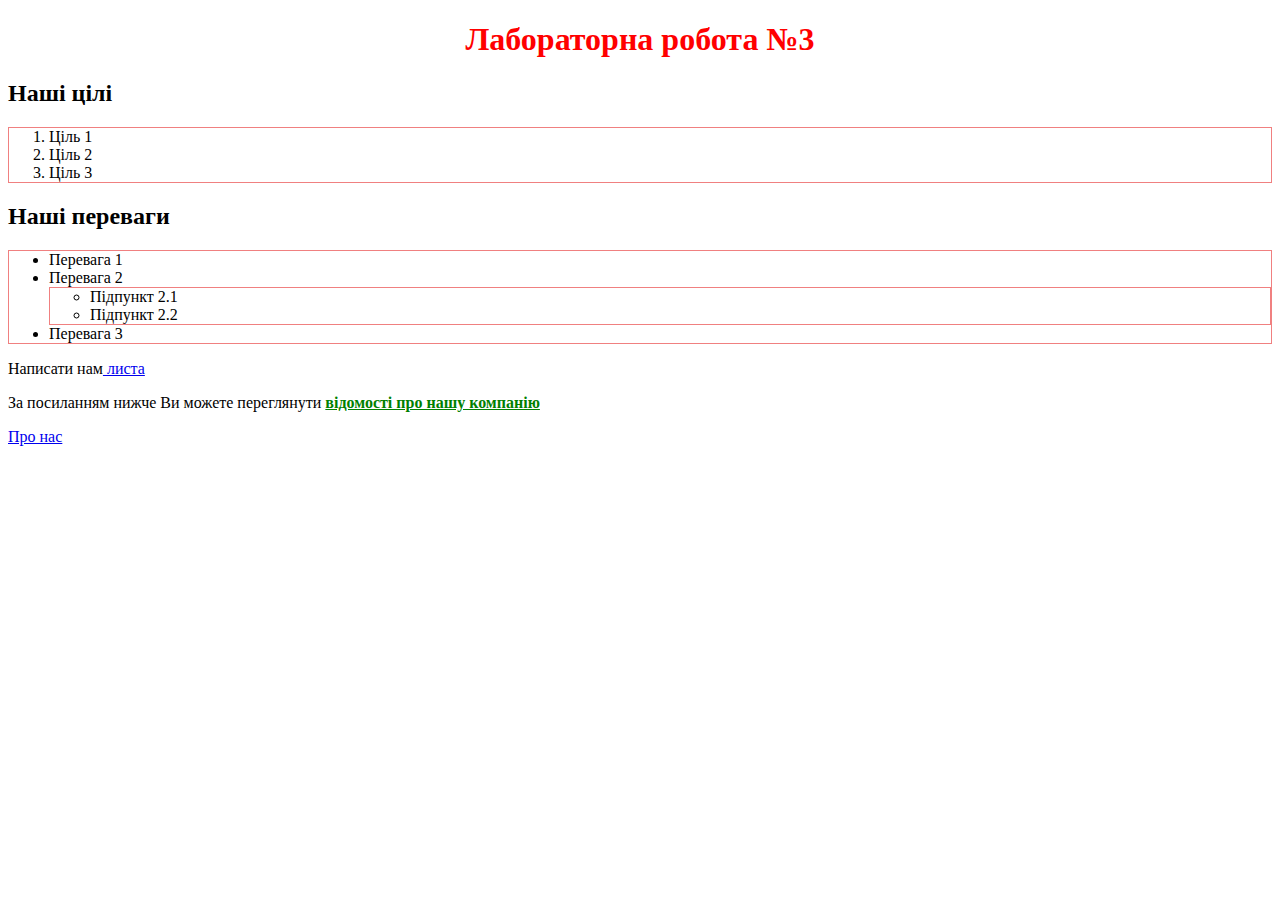
<file: Lab-3/index.html>
<!DOCTYPE html>
<html lang=uk-ua>

<head>
  <meta charset=utf-8>
  <link rel="icon" type="image/png" sizes="16x16" href="/favicons/favicon-16x16.png">
  <link rel="stylesheet" href="styles/styles.css">
  <meta name="msapplication-TileColor" content="#ffffff">
  <meta name="theme-color" content="#ffffff">
  <meta name="viewport" content="width=device-width, initial-scale=1.0">
  <title>Лаб. №3: головна</title>
  <script src="scripts/app.js" defer></script>
  <script>
    alert('Привіт!');
  </script>
</head>

<body>
  <h1>Лабораторна робота №3</h1>
  <h2>Наші цілі</h2>
  <ol>
    <li>Ціль 1</li>
    <li>Ціль 2</li>
    <li>Ціль 3</li>
  </ol>
  <h2>Наші переваги</h2>
  <ul>
    <li>Перевага 1</li>
    <li>Перевага 2
      <ul>
        <li>Підпункт 2.1</li>
        <li>Підпункт 2.2</li>
      </ul>
    </li>
    <li>Перевага 3</li>
  </ul>
  <p>Написати нам<a href="huselnytsia.petro@student.uzhnu.edu.ua"> листа</a></p>
  <p>За посиланням нижче Ви можете переглянути <strong>відомості про нашу компанію</strong></p>
  <a href="about.html">Про нас</a>
</body>

</html>
</file>
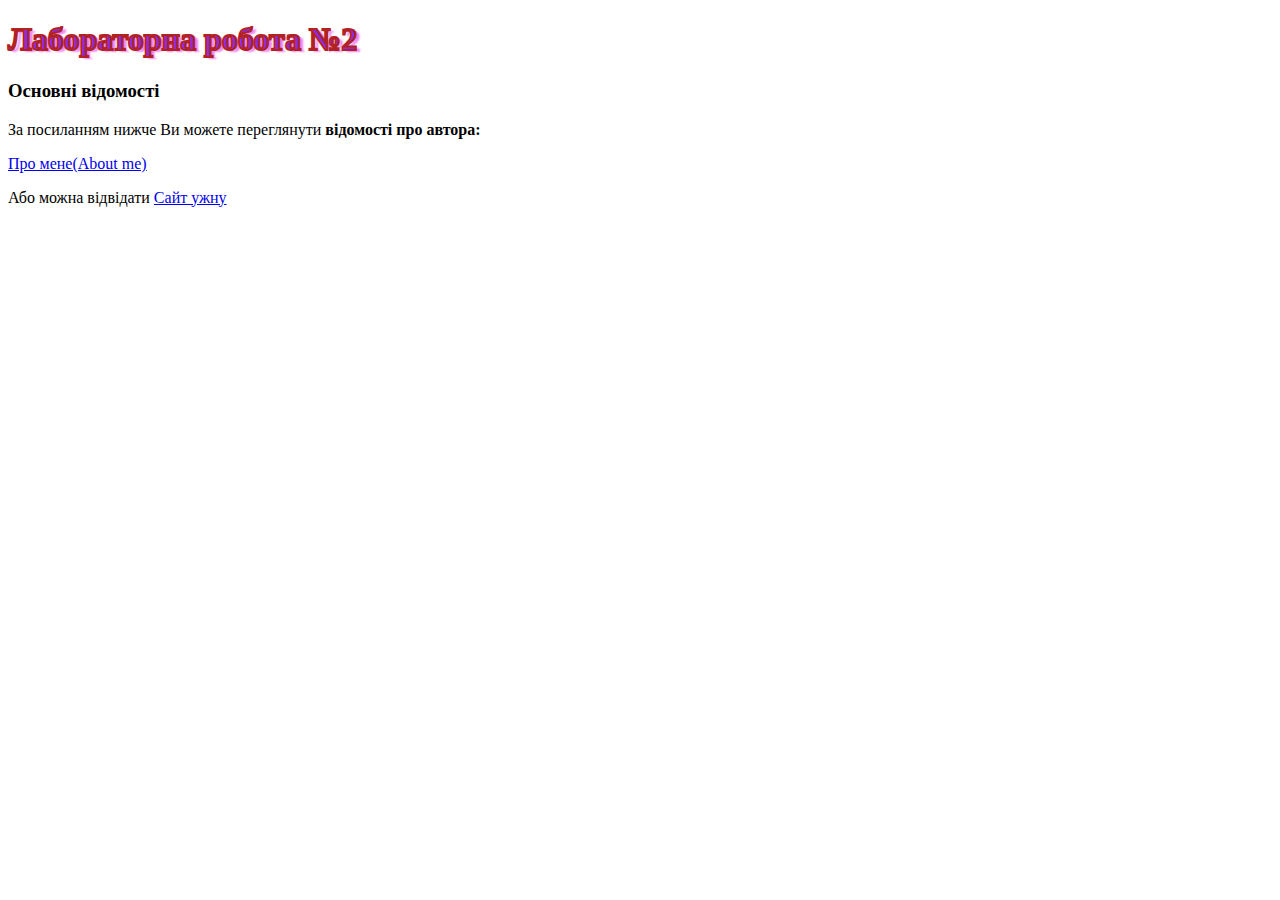
<file: Lab2_HTML/index.html>
<!Doctype html>
<html lang=ua>

<head>
    <meta charset=utf-8>
    <title>Лабораторна №2</title>
    <link rel="stylesheet" href="style.css">
</head>

<body>
    <h1 class="main_h">Лабораторна робота №2</h1>
    <h3>Основні відомості</h3>
    <p>За посиланням нижче Ви можете переглянути <b>відомості про автора:</b></p>
    <a href="author.html">Про мене(About me)</a>
    <p>Або можна відвідати <a href="https://www.uzhnu.edu.ua/" target="_blank">Сайт ужну</a></p>
</body>

</html>
</file>
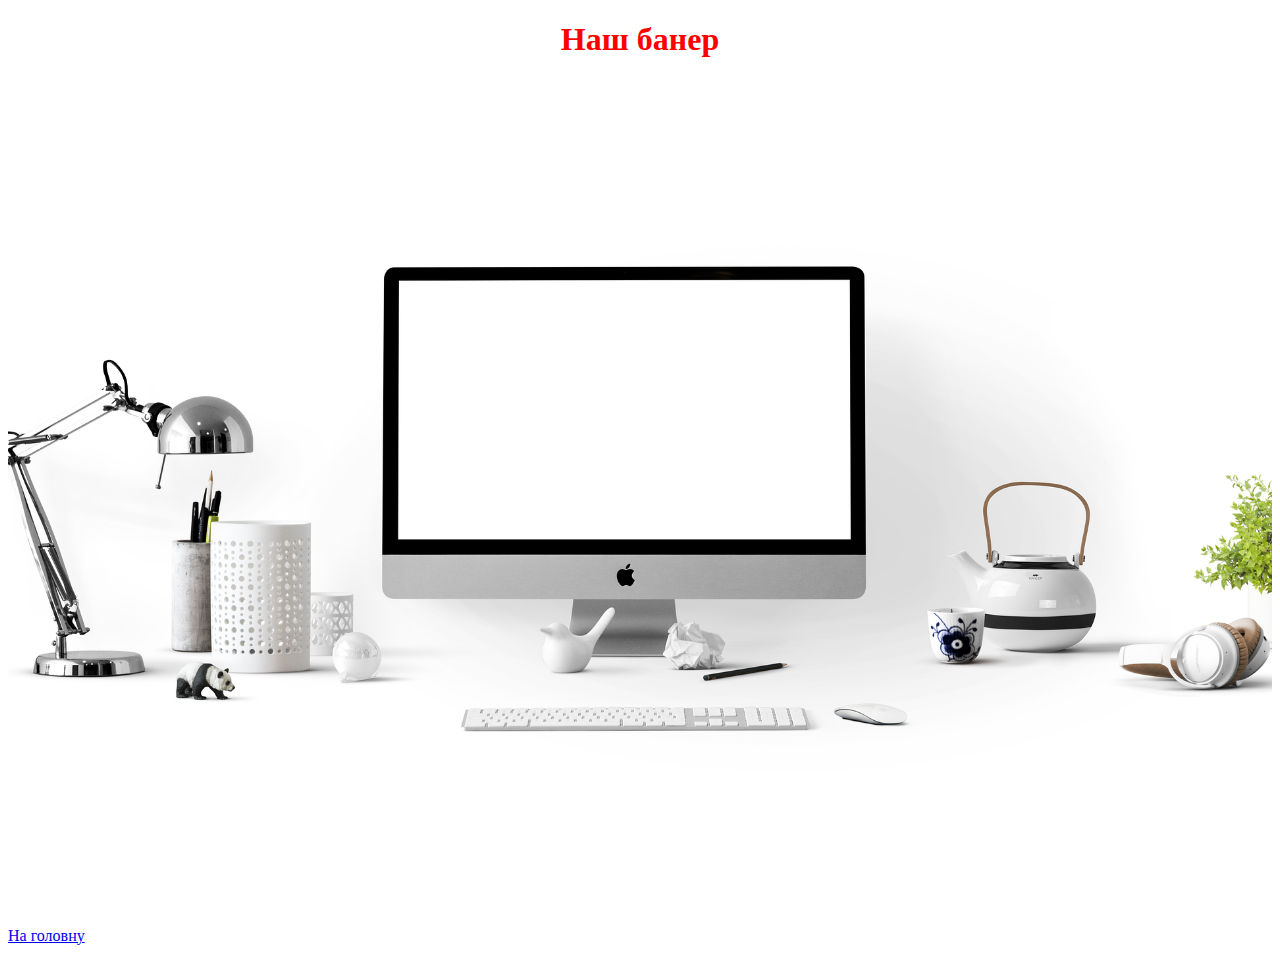
<file: Lab-3/about.html>
<!DOCTYPE html>
<html lang=uk-ua>

<head>
    <meta charset=utf-8>
    <link rel="icon" type="image/png" sizes="16x16" href="/favicons/favicon-16x16.png">
    <link rel="stylesheet" href="styles/styles.css">
    <meta name="viewport" content="width=device-width, initial-scale=1.0">
    <meta name="msapplication-TileColor" content="#ffffff">
    <meta name="theme-color" content="#ffffff">
    <title>Лаб. №3: головна</title>
</head>

<body>
    <h1>Наш банер</h1>
    <img src="images/banners/apple-1920.jpg" alt="">
    <a href="index.html">На головну</a>
</body>

</html>
</file>
<file: Lab-3/styles/styles.css>
i, em, span, b, strong {
    color: green;
    text-decoration: underline;
}

ol, ul {
    border: 1px solid lightcoral;
}

img {
    width: 100%;
    max-width: 100%;
}
h1 {
    text-align: center;
    color: red;
}
</file>
<file: Lab2_HTML/style.css>
.main_h {
    color: blueviolet;
    -webkit-text-stroke: 2px firebrick;
    text-shadow: 4px 2px 2px violet;
    font-weight: 300px;
}
</file>
